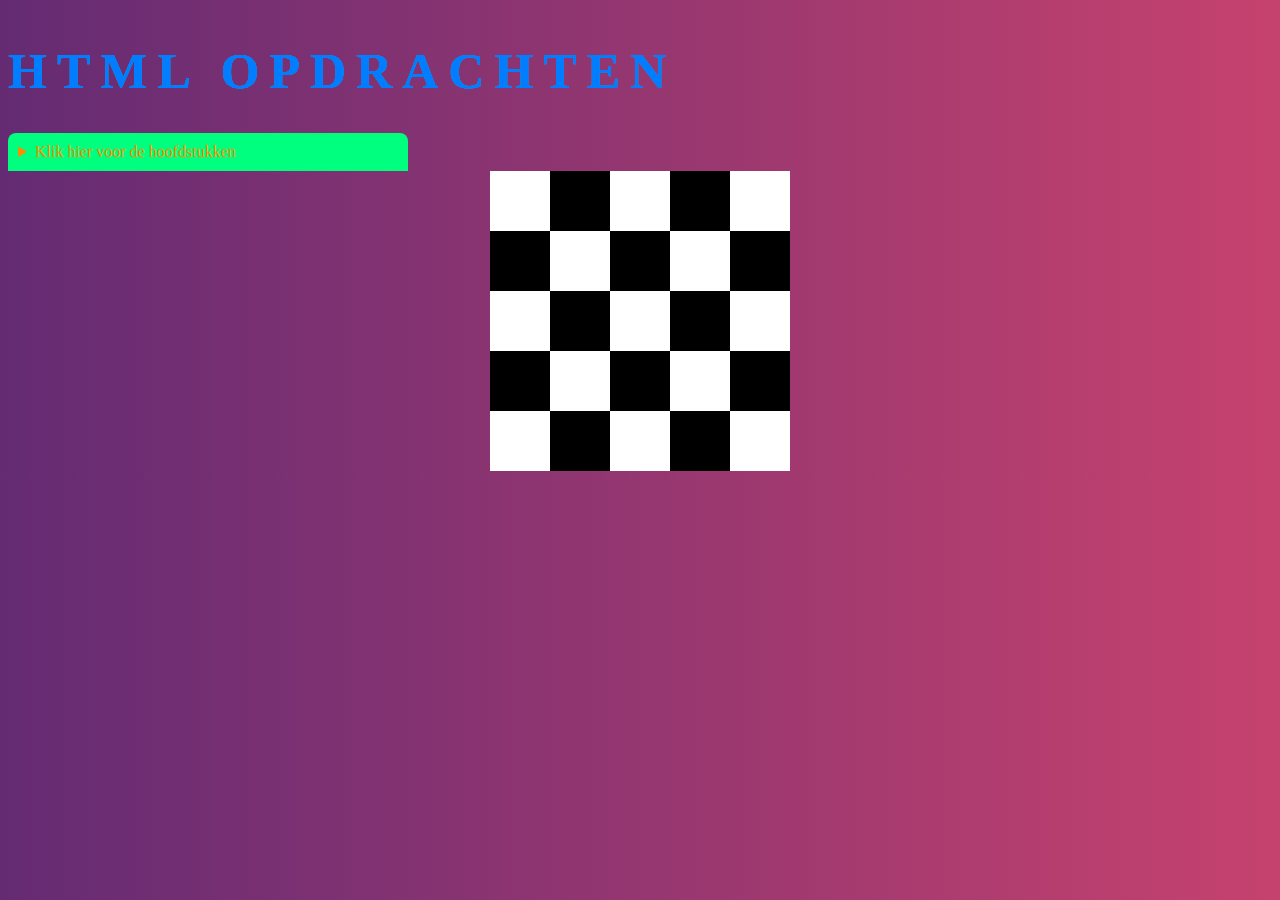
<file: index.html>
<!DOCTYPE html>
<html lang="en">
<head>
    <title>Opdrachten HTML </title>
    <link rel="stylesheet" type="text/css" href="CSS/OpmaakSite.css">

</head>
<body>


    <h1 class="glitch-effect" > HTML Opdrachten</h1>
    <details>
        <summary> Klik hier voor de hoofdstukken</summary>
        <p>
            <a href="H1/Hello.html">Hoofdstuk 1</a> <br>
            <a href="H2/BellenBlazen.html">Hoofdstuk 2</a> <br>
            <a href="H3/Tabellen.html">Hoofdstuk 3</a> <br>
            <a href="H4/Vanaf%20Schets.html">hoofdstuk 4</a> <br>
            <a href="H5/Burton.html">Hoofdstuk 5</a><br>
            <a href="H6/Formulier.html">Hoofdstuk 6</a><br>
            <a href="H7/True%20Music.html">Hoofdstuk 7</a>
        </p>
    </details>

    <div class="board">
        <div class="square"></div>
        <div class="square"></div>
        <div class="square"></div>
        <div class="square"></div>
        <div class="square"></div>
        <div class="square"></div>
        <div class="square"></div>
        <div class="square"></div>
        <div class="square"></div>
        <div class="square"></div>
        <div class="square"></div>
        <div class="square"></div>
        <div class="square"></div>
        <div class="square"></div>
        <div class="square"></div>
        <div class="square"></div>
        <div class="square"></div>
        <div class="square"></div>
        <div class="square"></div>
        <div class="square"></div>
        <div class="square"></div>
        <div class="square"></div>
        <div class="square"></div>
        <div class="square"></div>
        <div class="square"></div>
    </div>

</body>
</html>
</file>
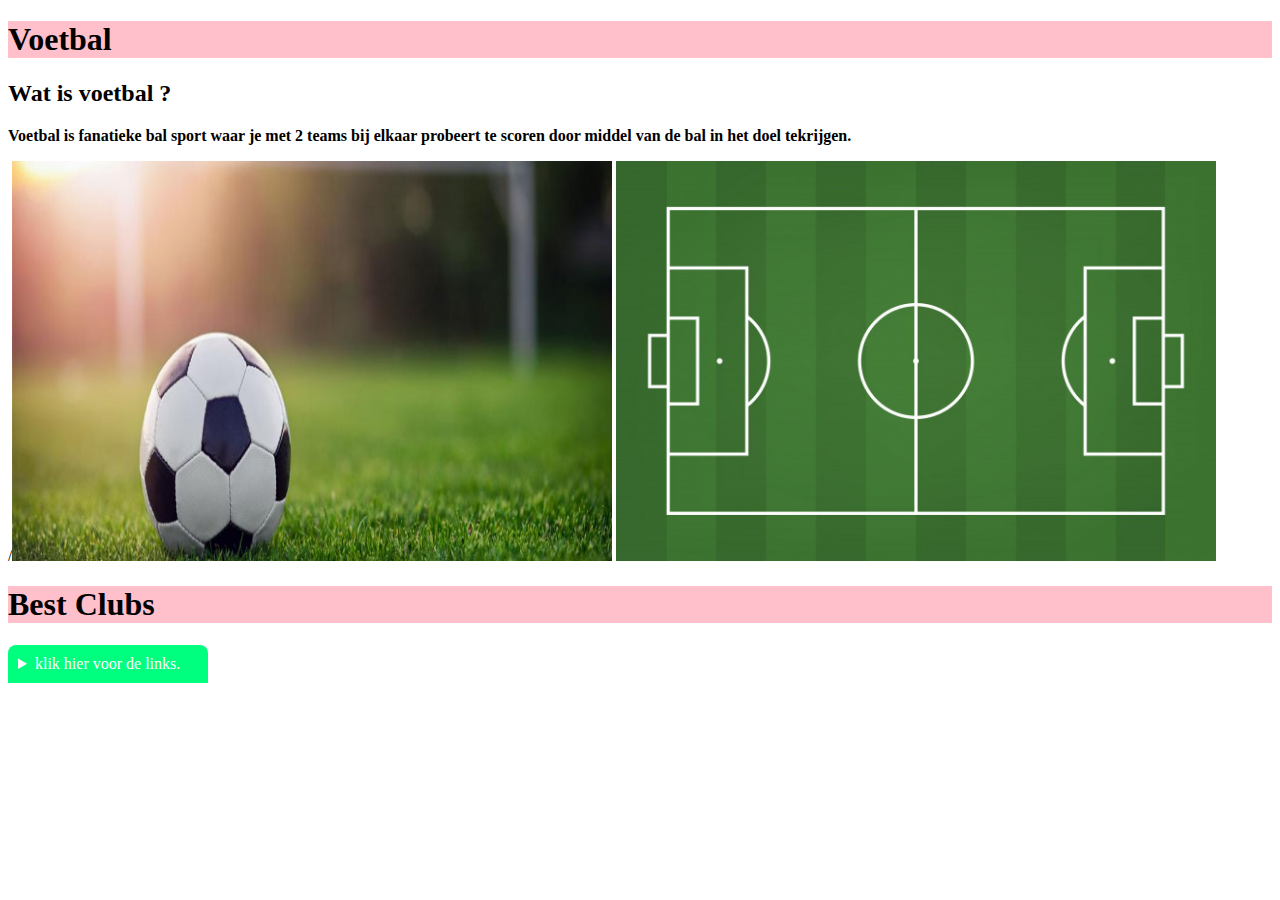
<file: H2/BellenBlazen.html>
<!DOCTYPE html>
<html lang="en">
<head>
    <meta charset="UTF-8">
    <title>Opdracht Ballie</title>
    <style>
        details {
            width: 200px;
            border-radius: 8px;
        }
        details p{
            padding: 10px 20px;
            front-slize: 14px;
            line-height: 24px;
            color: red;
        }
        details[open] { background: aqua
        }
        summary {
            padding: 10px;
            background-color: springgreen;
            color: #ffffff;
            border-top-left-radius: 8px;
            border-top-right-radius: 8px;
        }
    </style>
</head>
<body>

<h1 style="background-color:pink; ">Voetbal</h1>
<b><h2>Wat is voetbal ?</h2></b>
<b><p>Voetbal is fanatieke bal sport waar je met 2 teams bij elkaar probeert te scoren door middel van de bal in het doel tekrijgen.</p></b>


/<img src="img/Bal.jpg" height="400" width="600"/>  <img src="img/Voetbal_veld.jpg" height="400" width="600"/>
<h1 style="background: pink;">Best Clubs</h1>

<details>
    <summary> klik hier voor de links.</summary>
    <b><a href="Bellenblazen2.html"> Champions League</a> </b><br>
    <b><a href="BellenBlazen3.html"> Barca</a> </b>
</details>

</body>
</html>
</file>
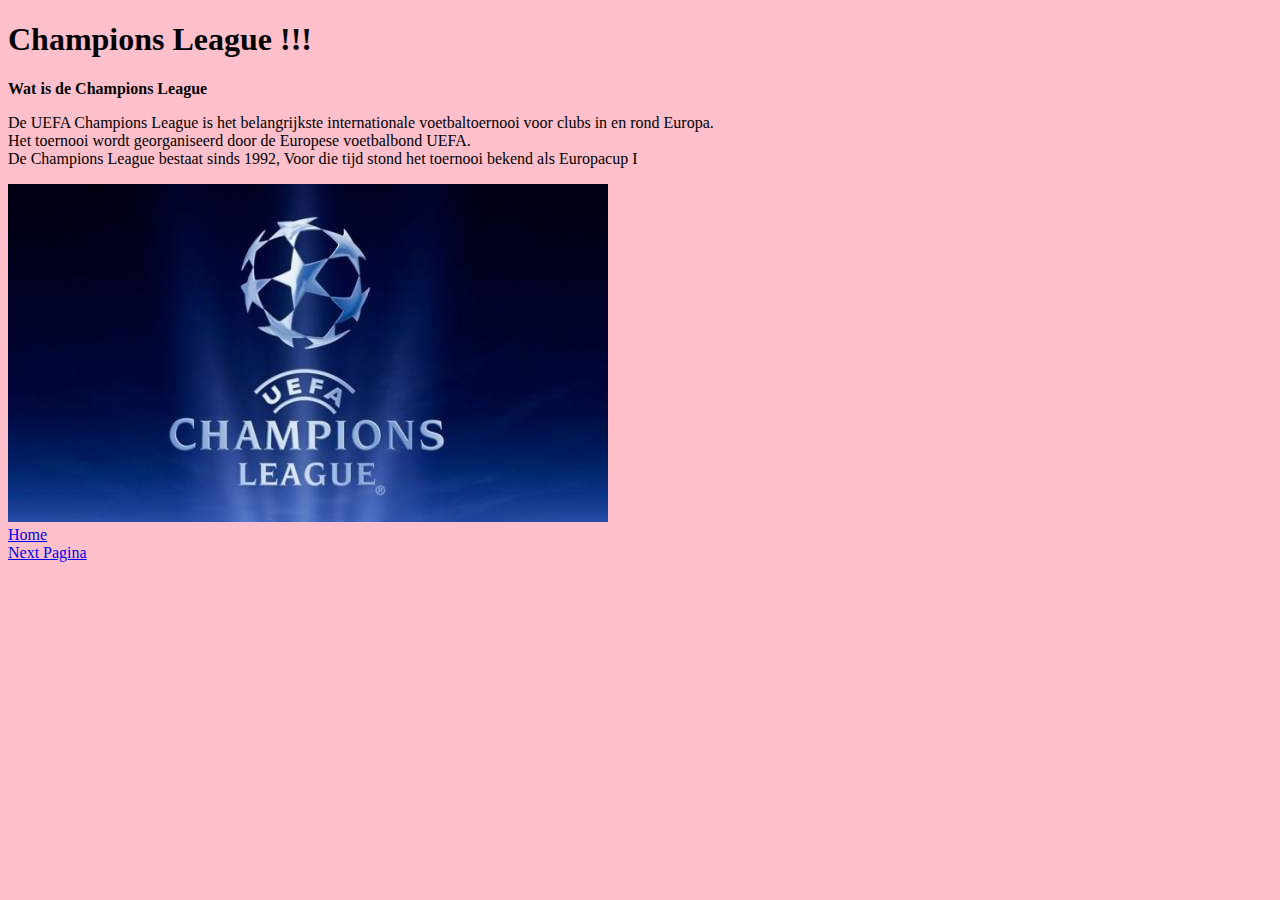
<file: H2/Bellenblazen2.html>
<!DOCTYPE html>
<html lang="en">
<head>
    <meta charset="UTF-8">
    <title>1e Link</title>
</head>
<body bgcolor="#ffc0cb">
<h1>Champions League !!! </h1>
<b><p>Wat is de Champions League</p></b>
<p>De UEFA Champions League is het belangrijkste internationale voetbaltoernooi voor clubs in en rond Europa.<br>
    Het toernooi wordt georganiseerd door de Europese voetbalbond UEFA. <br>
    De Champions League bestaat sinds 1992,
    Voor die tijd stond het toernooi bekend als Europacup I </p>


<img src="img/champions League.jpg" height="338" width="600"/> <br>


<a href="BellenBlazen.html"> Home </a> <br>
<a href="BellenBlazen3.html"> Next Pagina</a>

</body>
</html>
</file>
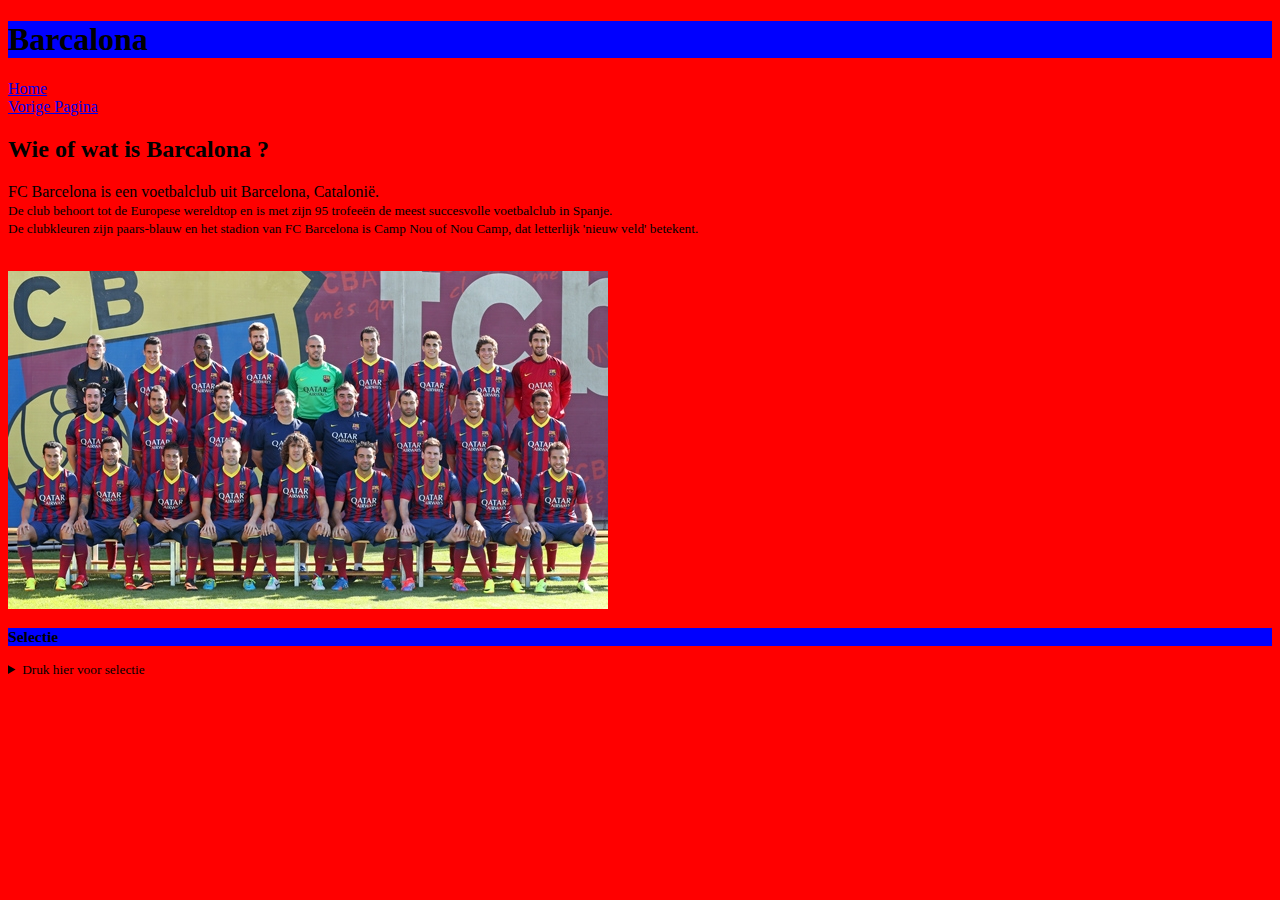
<file: H2/BellenBlazen3.html>
<!DOCTYPE html>
<html lang="en">
<head>
    <meta charset="UTF-8">
    <title>2e Link</title>
</head>
<body bgcolor="red">
<h1 style="background: blue" > Barcalona </h1>
<a href="BellenBlazen.html" > Home </a><br>
<a href="Bellenblazen2.html"> Vorige Pagina</a>

<h2>Wie of wat is Barcalona ? </h2>

<p>FC Barcelona is een voetbalclub uit Barcelona, Catalonië.<br>
    <small> De club behoort tot de Europese wereldtop en is met zijn 95 trofeeën de meest succesvolle voetbalclub in Spanje.<br>
    De clubkleuren zijn paars-blauw en het stadion van FC Barcelona is Camp Nou of Nou Camp, dat letterlijk 'nieuw veld' betekent.</p></b>

 <br>

<img src="img/barca eftal.jpg" height="338" width="600"/>

<h3 style="background: blue" > Selectie</h3>
<details>
    <summary> Druk hier voor selectie </summary>
    <P>
        <b>Keeper</b><br>
        13	Jasper Cillessen <br>
        30	Iñaki Peña	<br>
        31	Jokin Ezkieta<br>
        1	Marc-André ter Stegen <br>
        <b>Verdediging</b><br>
        36	Chumi	<br>
        38	Guillem Jaime <br>
        18	Jordi Alba	<br>
        33	Jorge Cuenca <br>
        27	Juan Miranda	<br>
        15	Clément Lenglet	<br>
        17	Jeison Murillo	<br>
        2	Nélson Semedo	<br>
        3	Piqué	<br>
        6	Jean-Clair Todibo <br>
        23	Samuel Umtiti	<br>
        24	Thomas Vermaelen	<br>
        40	Moussa Wagué	<br>
        <b>Middenveld</b> <br>
        34	Álex Collado <br>
        8	Arthur	<br>
        19	Kevin-Prince Boateng <br>
        5	Busquets	<br>
        21	Carles Aleñá	<br>
        7	Coutinho	<br>
        Denis Suárez	<br>
        35	Oriol Busquets	<br>
        12	Rafinha	Brazilië	<br>
        4	Ivan Rakitić	<br>
        28	Riqui Puig	<br>
        20	Sergi Roberto	<br>
        22	Arturo Vidal	<br>
        <b>Aanval</b> <br>
        29	Abel Ruiz
        43	Carles Pérez	<br>
        11	Ousmane Dembélé	<br>
        14	Malcom	Brazilië	<br>
        10	Lionel Messi	<br>
        9	Luis Suárez	<br>
        <b>Trainer !</b> <br>
        Valverde
    </P>
</details>


</body>
</html>
</file>
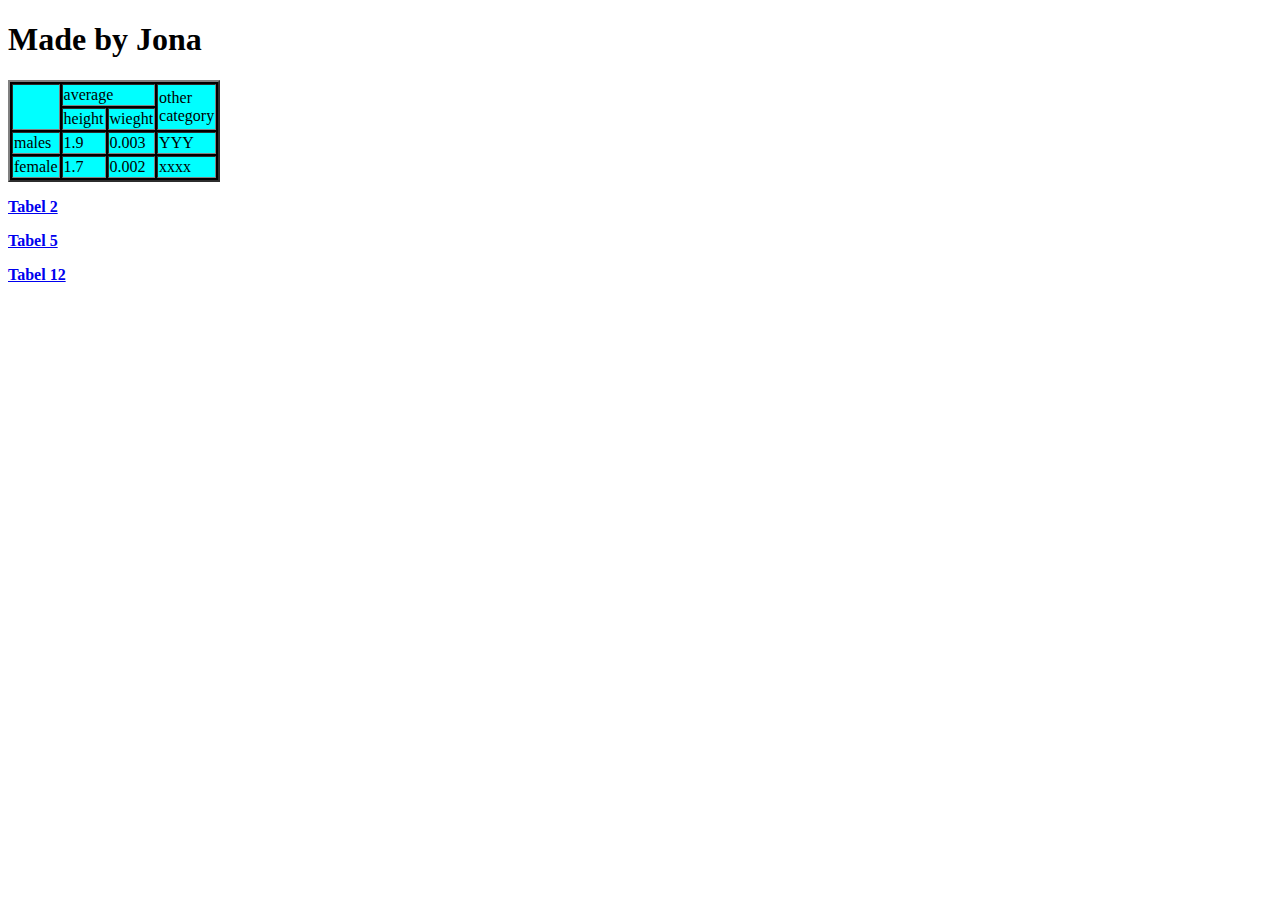
<file: H3/Tabellen.html>
<!DOCTYPE html>
<html>
<head>
    <title>Opdracht 1</title>
</head>
<body>
<h1>Made by Jona </h1>
<table border="2" bgcolor="black">
    <tr bgcolor="#00ffff">
        <td rowspan="2"></td>
        <td colspan="2">average</td>
        <td rowspan="2">other<br>category</td>
    </tr>
    <tr bgcolor="#00ffff">
        <td>height</td>
        <td>wieght</td>
    </tr>
    <tr bgcolor="#00ffff">
        <td> males</td>
        <td>1.9</td>
        <td>0.003</td>
        <td>YYY</td>
    </tr>
    <tr bgcolor="#00ffff">
        <td>female</td>
        <td>1.7</td>
        <td>0.002</td>
        <td>xxxx</td>
    </tr>
</table>
<p><b><a href="Tabellen2.html" target="_blank">Tabel 2</a></b></p>
<p><b><a href="Tabellen5.html" target="_blank">Tabel 5</a> </b></p>
<p><b><a href="Tabellen12.html" target="_blank">Tabel 12</a> </b></p>

</body>
</html>
</file>
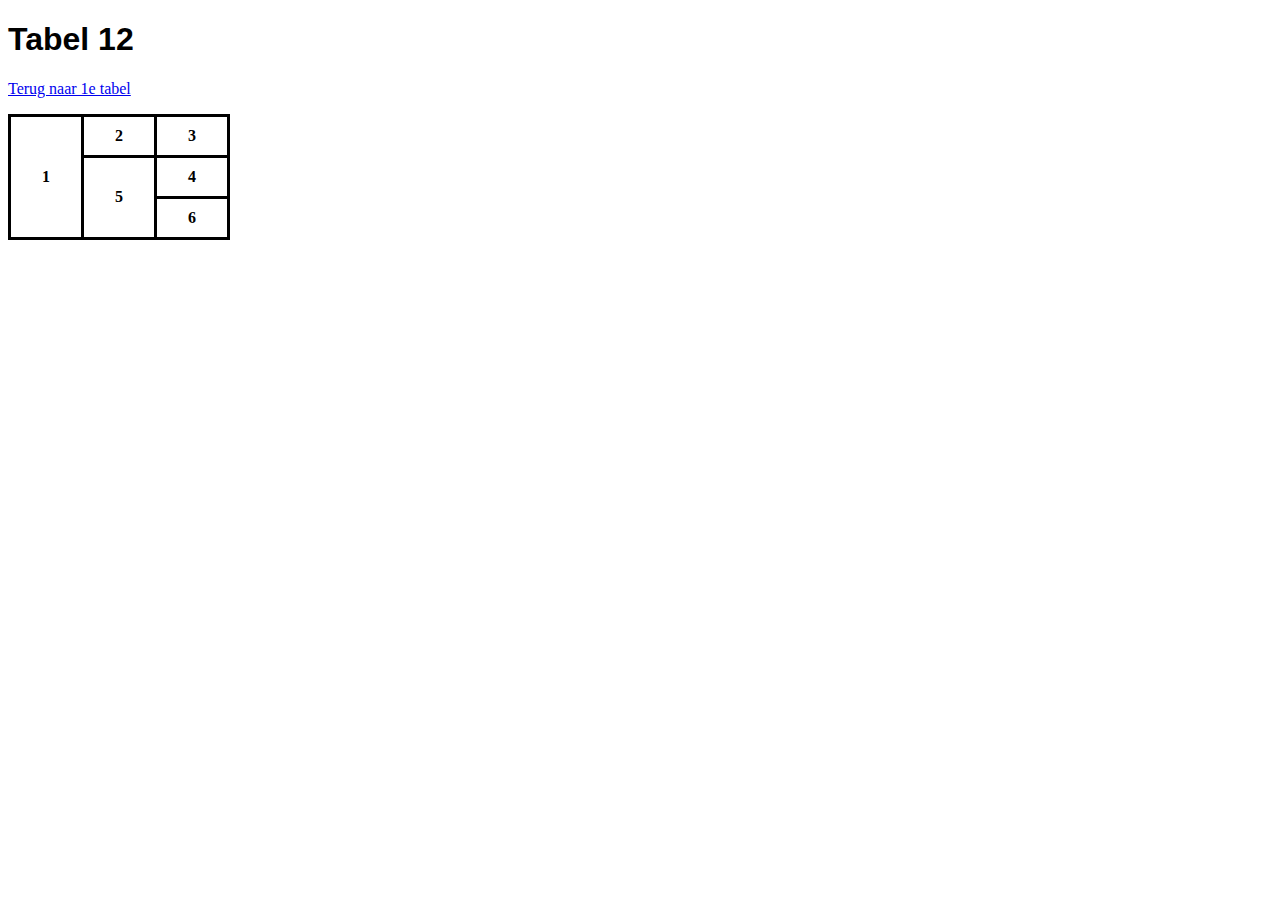
<file: H3/Tabellen12.html>
<!DOCTYPE html>
<html lang="en">
<head>
    <title>Tabel 3</title>
    <style>
        table, th, td {
            border: 3px solid black;
            border-collapse: collapse;
             padding: 10px;
            text-align: center;
            column-width: 50px;
        }
    </style>
</head>
<body>
<h1 style=" font-family: Arial">Tabel 12</h1>
<table border="2">
    <tr>
        <th class="centered" rowspan="4">1</th>
        <th class="centered" rowspan="2">2</th>
        <th>3</th>
    </tr>
    <tr>
        <th class="centered"  rowspan="2">4</th>
    </tr>

    </tr>
    <tr>
        <th class="centered" rowspan="2" >5</th>
    </tr>
    <tr>
        <th>6</th>
    </tr>
    <p><a href="Tabellen.html" target="_blank">Terug naar 1e tabel</a> </p>

</table>
</body>
</html>
</file>
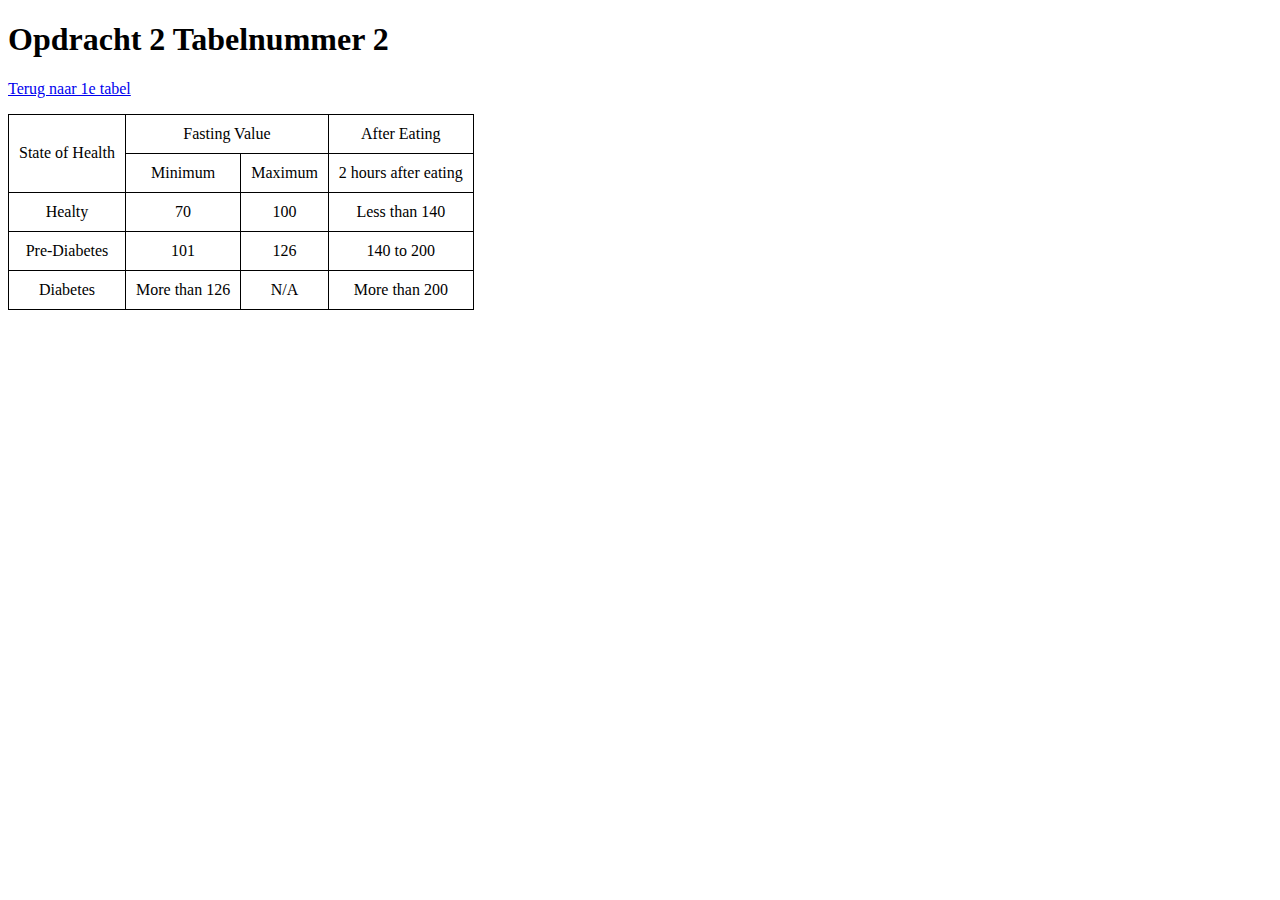
<file: H3/Tabellen2.html>
<!DOCTYPE html>
<html>
<head>
    <title>Tabel 1</title>
    <style>
        table, td {
        border: 1px solid black;
        border-collapse: collapse;
    }
        th, td { padding: 10px;
        }
        td.centered {
            text-align: center;
        }
    </style>



</head>

<body>
<h1> Opdracht 2 Tabelnummer 2</h1>
<table>
    <tr>
        <td rowspan="2" class="centered">State of Health</td>
        <td colspan="2" class="centered">Fasting Value</td>
        <td colspan="1" class="centered">After Eating</td>
    </tr>
    <tr>
        <td class="centered">Minimum</td>
        <td class="centered">Maximum</td>
        <td class="centered"> 2 hours after eating</td>
    </tr>
    <tr>
        <td class="centered">Healty</td>
        <td class="centered">70</td>
        <td class="centered">100</td>
        <td class="centered">Less than 140</td>
    </tr>
    <tr>
        <td class="centered">Pre-Diabetes</td>
        <td class="centered">101</td>
        <td class="centered">126</td>
        <td class="centered">140 to 200</td>
    </tr>
    <tr>
        <td class="centered">Diabetes</td>
        <td class="centered">More than 126</td>
        <td class="centered">N/A</td>
        <td class="centered">More than 200</td>
    </tr>
<p><a href="Tabellen.html" target="_blank">Terug naar 1e tabel</a> </p>
</table>

</body>
</html>
</file>
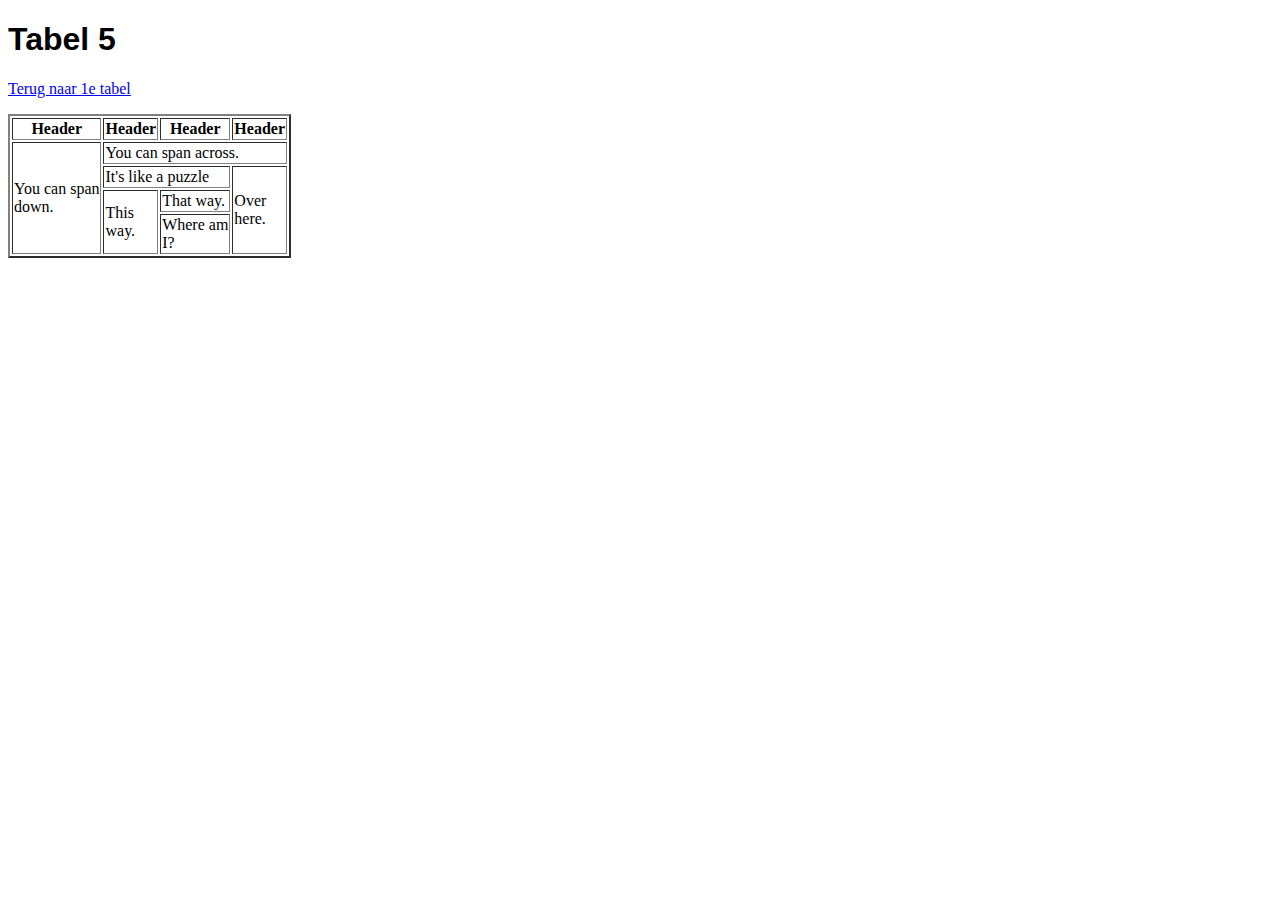
<file: H3/Tabellen5.html>
<!DOCTYPE html>
<html>
<head>
    <title>Tabel 2</title>

</head>
<body>
<h1 style="font-family: Arial">Tabel 5</h1>
<table border="2">
    <tr>
        <th><b>Header</b></th>
        <th><b>Header</b></th>
        <th><b>Header</b></th>
        <th><b>Header</b></th>
    </tr>
    <tr>
        <td rowspan="5">You can span <br> down.</td>
        <td colspan="3">You can span across.</td>
    </tr>
    <tr>
        <td colspan="2">It's like a puzzle</td>
        <td rowspan="4">Over <br> here.</td>
    </tr>
    <tr>
        <td rowspan="3">This <br> way. </td>
        <td> That way.</td>
    </tr>
    <tr>
        <td rowspan="2">Where am <br> I?</td>
    </tr>
    <p><a href="Tabellen.html" target="_blank">Terug naar 1e tabel</a> </p>

</table>
</body>
</html>
</file>
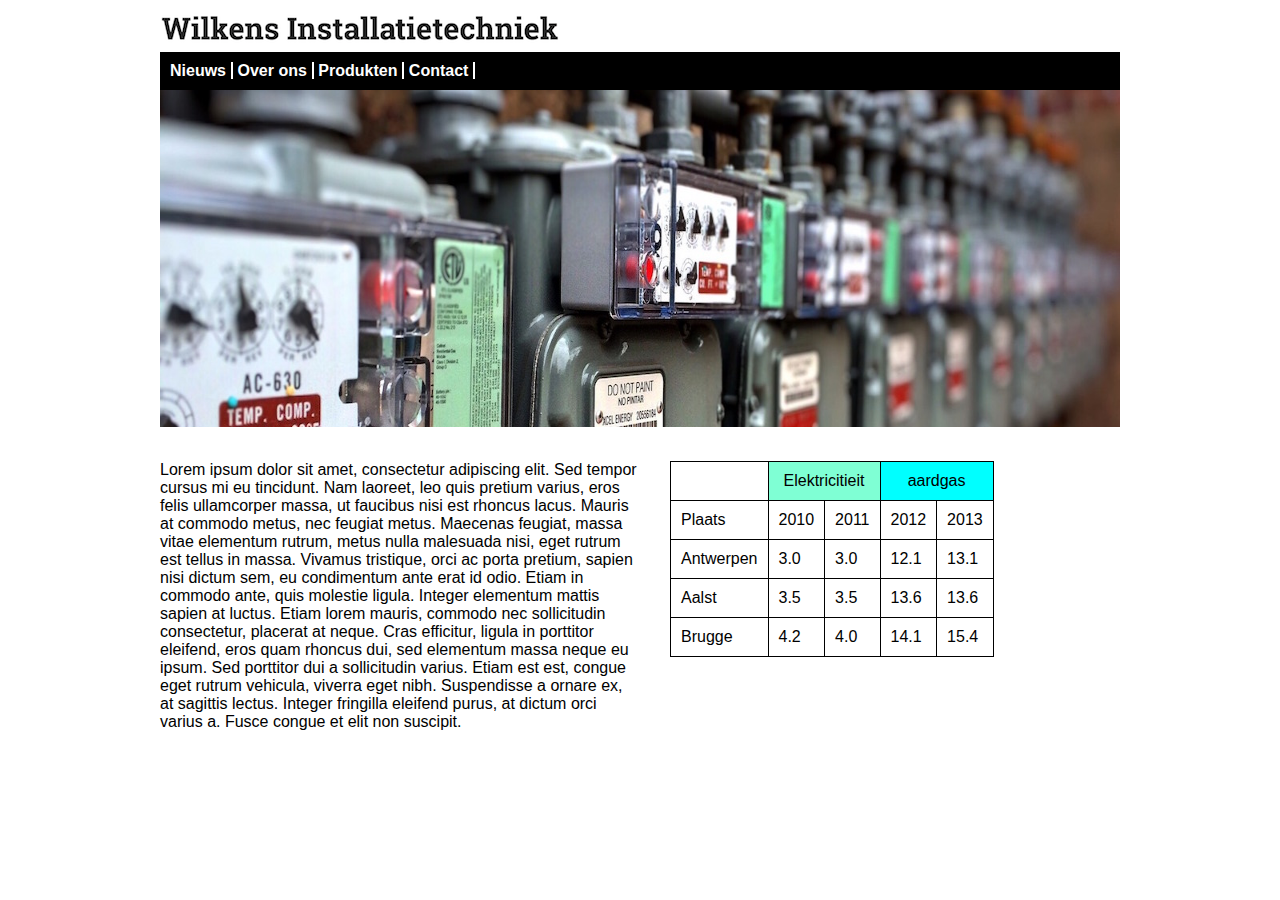
<file: H4/Vanaf Schets.html>
<!DOCTYPE html>
<html>
<head>
    <link rel="stylesheet"  type="text/css" href="../CSS/Wilkens_CSS.css">
    <title>Wilkens Installaties</title>
</head>
<body>
<div class="wrapper">
<header>
    <img src="IMG/wilkens_logo.png">
    <nav>
        <b><a href="">Nieuws</a></b>
        <a href="">Over ons</a>
        <a href="">Produkten</a>
        <a href="">Contact</a>
    </nav>
</header>
<main>
    <img src="IMG/elektriciteit.jpg" height="337" width="960">
    <article>
        Lorem ipsum dolor sit amet, consectetur adipiscing elit. Sed tempor cursus mi eu tincidunt. Nam laoreet, leo quis pretium varius, eros felis ullamcorper massa, ut faucibus nisi est rhoncus lacus. Mauris at commodo metus, nec feugiat metus. Maecenas feugiat, massa vitae elementum rutrum, metus nulla malesuada nisi, eget rutrum est tellus in massa. Vivamus tristique, orci ac porta pretium, sapien nisi dictum sem, eu condimentum ante erat id odio. Etiam in commodo ante, quis molestie ligula. Integer elementum mattis sapien at luctus. Etiam lorem mauris, commodo nec sollicitudin consectetur, placerat at neque. Cras efficitur, ligula in porttitor eleifend, eros quam rhoncus dui, sed elementum massa neque eu ipsum. Sed porttitor dui a sollicitudin varius. Etiam est est, congue eget rutrum vehicula, viverra eget nibh. Suspendisse a ornare ex, at sagittis lectus. Integer fringilla eleifend purus, at dictum orci varius a. Fusce congue et elit non suscipit.
    </article>
        <table border="">
            <tr>
                <td colspan="1"></td>
                <td class="centered" title="2" colspan="2" bgcolor="#7fffd4">Elektricitieit</td>
                <td class="centered" title="2" colspan="2" bgcolor="aqua">aardgas</td>
            </tr>
            <tr>
                <td>Plaats</td>
                <td>2010</td>
                <td>2011</td>
                <td>2012</td>
                <td>2013</td>
            </tr>
            <tr>
                <td>Antwerpen</td>
                <td>3.0</td>
                <td>3.0</td>
                <td>12.1</td>
                <td>13.1</td>
            </tr>
            <tr>
                <td>Aalst</td>
                <td>3.5</td>
                <td>3.5</td>
                <td>13.6</td>
                <td>13.6</td>
            </tr>
            <tr>
                <td>Brugge</td>
                <td>4.2</td>
                <td>4.0</td>
                <td>14.1</td>
                <td>15.4</td>
            </tr>
        </table>
    </main>
    </div>
</body>
</html>
</file>
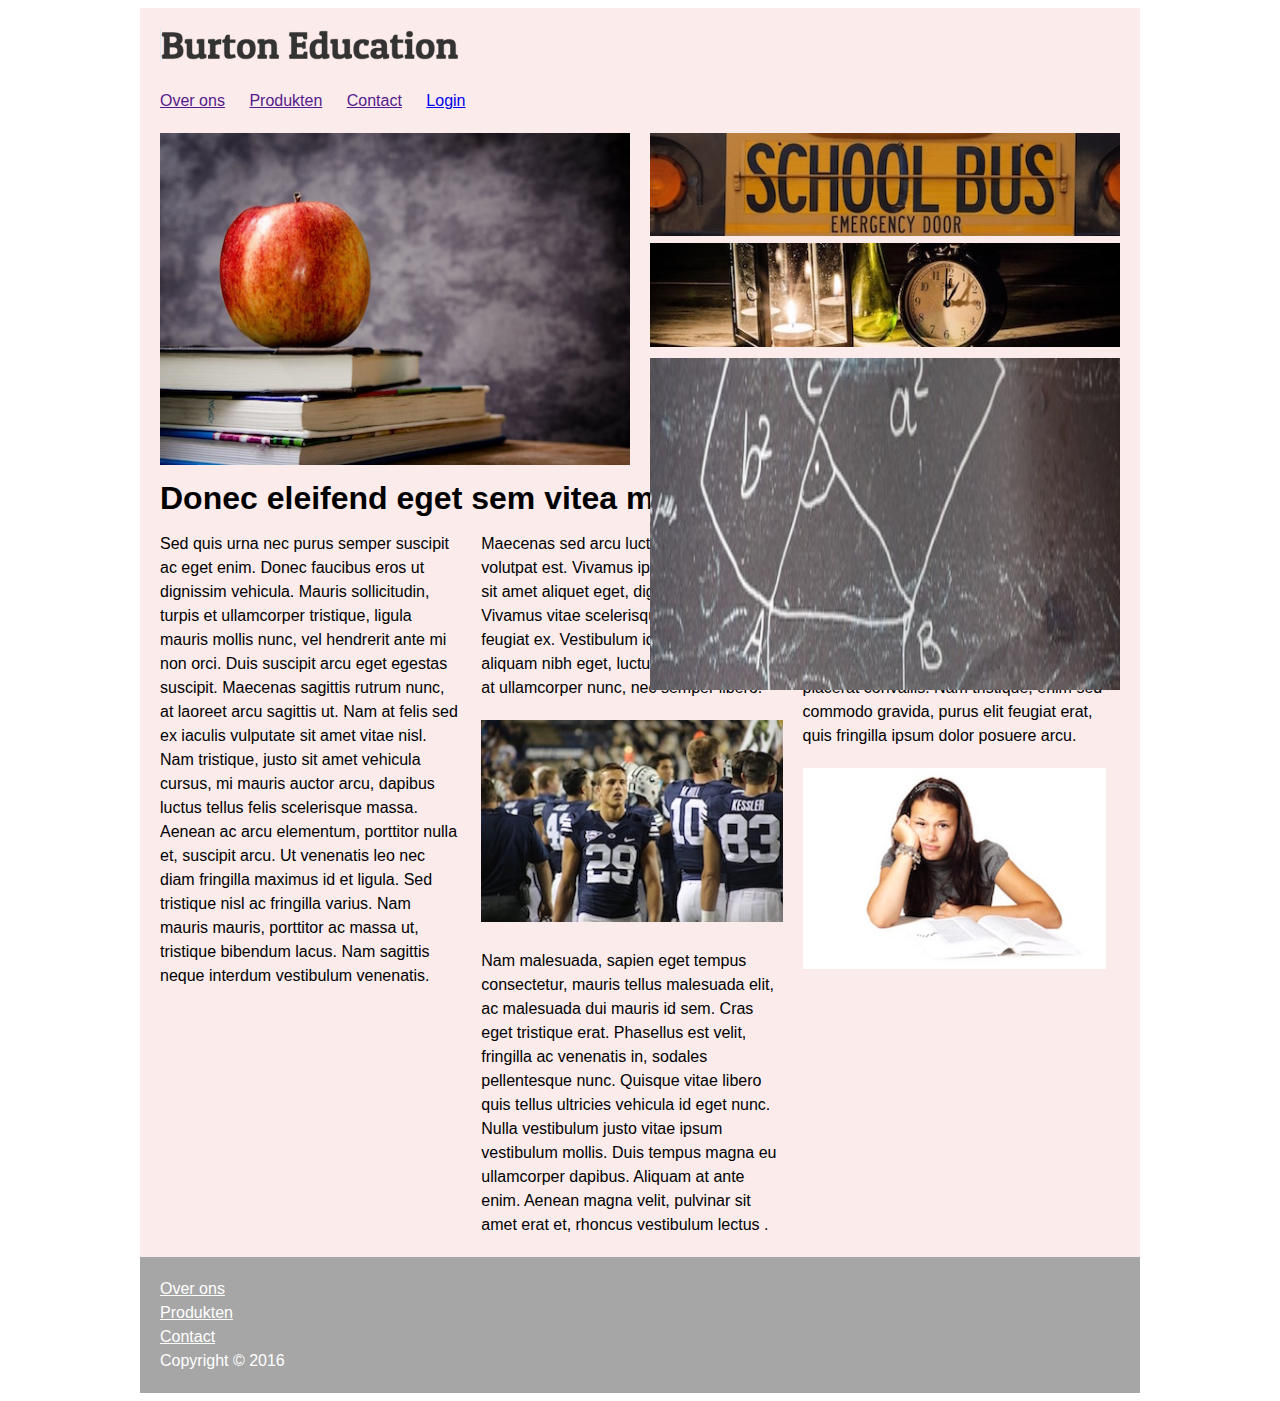
<file: H5/Burton.html>
<!DOCTYPE html>
<html lang="en">
<head>
    <title>Burton Education</title>
    <link rel="stylesheet" href="../CSS/Burton_CSS.css">
</head>

<body>

<div id="wrapper">
    <header>
        <img src="img/burton_logo%202.0.png" alt="logo van burton">
    </header>
    <nav>
        <a href="">Over ons</a>
        <a href="">Produkten</a>
        <a href="">Contact</a>
        <a href="Login.html">Login</a>
    </nav>
    <div id="pictures">
        <section class="appel">
            <img class="fill" src="img/appel.jpg" alt="visual appel">
        </section>
        <section class="visuals">
            <img src="img/bus.jpg" alt="schoolbus">
            <img src="img/desk.jpg" alt="Klok">
            <img id="movedown" class="fill" src="img/pythagoras.jpg" alt="schoolbord">
        </section>
    </div>
    <section class="artikelen">
        <h1>Donec eleifend eget sem vitea matis</h1>
        <article>
            Sed quis urna nec purus semper suscipit ac eget enim. Donec faucibus eros ut dignissim vehicula.
            Mauris sollicitudin, turpis et ullamcorper tristique, ligula mauris mollis nunc, vel hendrerit ante mi non
            orci.
            Duis suscipit arcu eget egestas suscipit. Maecenas sagittis rutrum nunc, at laoreet arcu sagittis ut.
            Nam at felis sed ex iaculis vulputate sit amet vitae nisl. Nam tristique, justo sit amet vehicula cursus, mi
            mauris auctor arcu,
            dapibus luctus tellus felis scelerisque massa.
            Aenean ac arcu elementum, porttitor nulla et, suscipit arcu. Ut venenatis leo nec diam fringilla maximus id
            et ligula.
            Sed tristique nisl ac fringilla varius. Nam mauris mauris, porttitor ac massa ut, tristique bibendum lacus.
            Nam sagittis neque interdum vestibulum venenatis.
        </article>
        <article>
            Maecenas sed arcu luctus, auctor dui id, volutpat est. Vivamus ipsum lectus, auctor sit amet aliquet eget,
            dignissim nec urna. Vivamus vitae scelerisque ante,
            nec feugiat ex.
            Vestibulum id erat elementum, aliquam nibh eget, luctus enim. Phasellus at ullamcorper nunc, nec semper
            libero. <img class="article" src="img/football.jpg" alt="Speler">
            Nam malesuada, sapien eget tempus consectetur, mauris tellus malesuada elit, ac malesuada dui mauris id sem.
            Cras eget tristique erat. Phasellus est velit, fringilla ac venenatis in, sodales pellentesque nunc. Quisque
            vitae libero quis tellus ultricies vehicula id eget nunc.
            Nulla vestibulum justo vitae ipsum vestibulum mollis.
            Duis tempus magna eu ullamcorper dapibus. Aliquam at ante enim. Aenean magna velit, pulvinar sit amet erat
            et, rhoncus vestibulum lectus .
        </article>
        <article>
            Integer sed orci lobortis velit pharetra accumsan. Proin congue metus turpis, nec sodales neque vehicula ac.
            Phasellus bibendum sem a dui elementum elementum. Praesent nec lectus quam. Morbi eget placerat nunc. Mauris
            congue quam at sem placerat convallis.
            Nam tristique, enim sed commodo gravida, purus elit feugiat erat, quis fringilla ipsum dolor posuere arcu.
            <img class="article" src="img/book.jpg" alt="Meisje">
        </article>
    </section>
</div>
<footer>
    <a href="">Over ons</a> <br>
    <a href="">Produkten</a> <br>
    <a href="">Contact</a> <br>
    Copyright &copy; 2016
</footer>
</body>
</html>
</file>
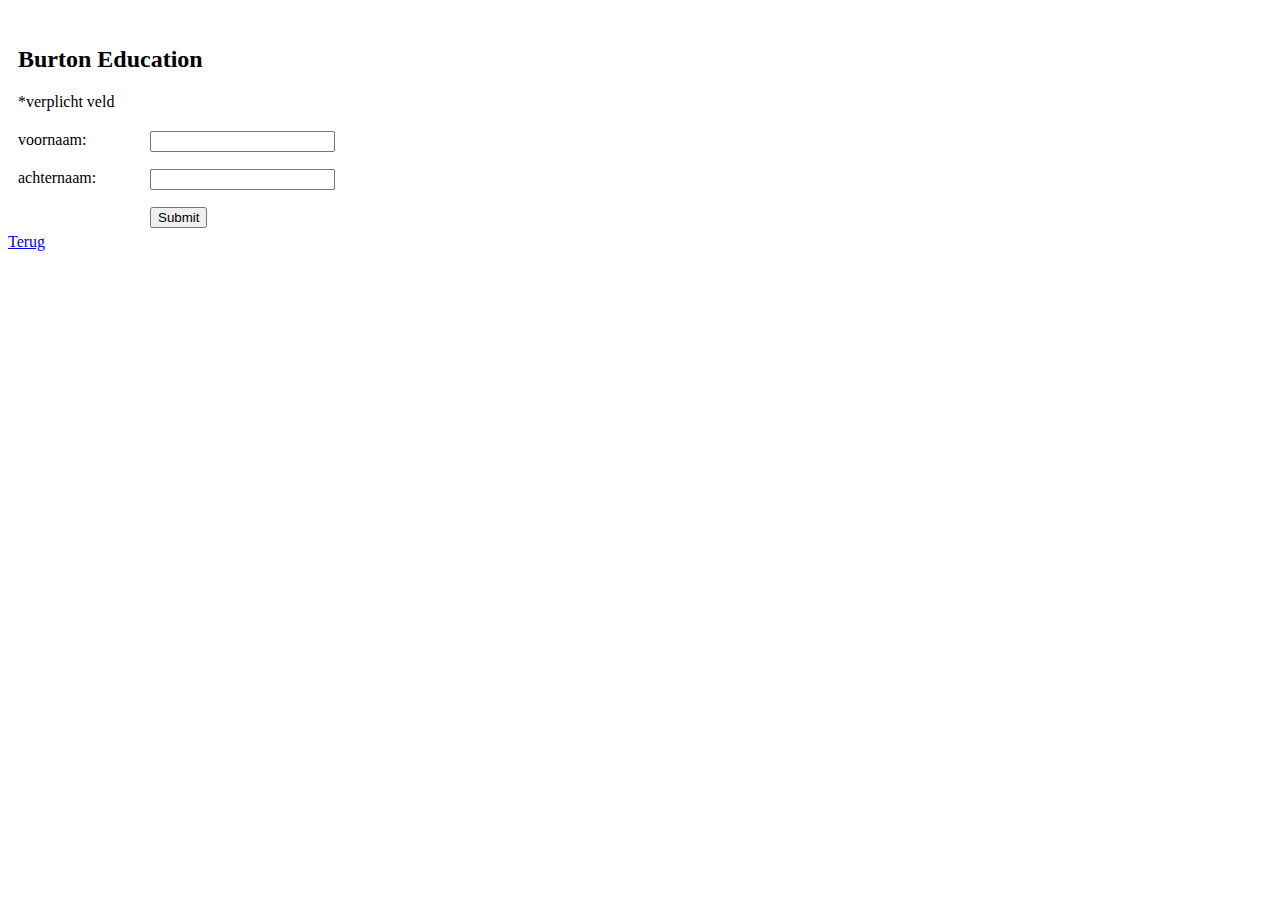
<file: H5/Login.html>
<!DOCTYPE html>
<html lang="en">
<head>
    <meta charset="UTF-8">
    <title>Login</title>
    <link rel="stylesheet" type="text/css" href="../CSS/LoginCss.css">
</head>
<body>
<form action="http://www.savatarian.com/html5/form.php" method="post">
    <ul>
        <li>
            <h2>Burton Education</h2>
            <span class="Verlpicht">*verplicht veld</span>
        </li>
        <li>
            <label for="Voornaam">voornaam:</label>
            <input type="text" name="voornaam" id="Voornaam">
        </li>
        <li>
            <label for="achternaam">achternaam:</label>
            <input type="text" name="achternaam" id="achternaam">
        </li>
        <li>
            <input type="submit" name="knop">
        </li>
    </ul>
</form>
<a href="Burton.html">Terug</a>
</body>
</html>
</file>
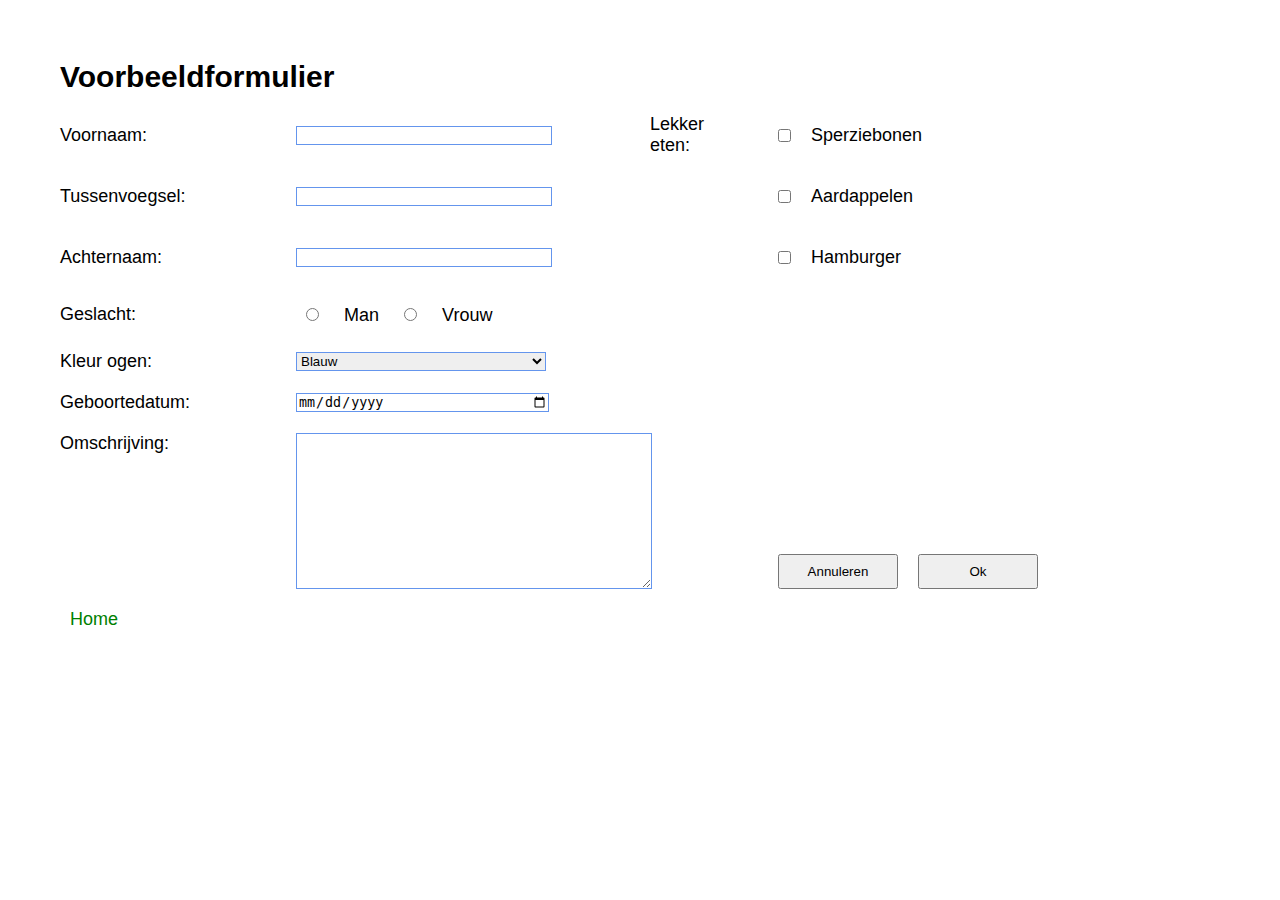
<file: H6/Formulier.html>
<!doctype html>
<html lang="en">
<head>
    <meta charset="UTF-8">
    <meta name="viewport"
          content="width=device-width, user-scalable=no, initial-scale=1.0, maximum-scale=1.0, minimum-scale=1.0">
    <meta http-equiv="X-UA-Compatible" content="ie=edge">
    <title>Formulier</title>
    <link rel="stylesheet" href="../CSS/Formulier.css">

</head>
<body>
<form action="formtest.php" method="post">
    <h1>Voorbeeldformulier</h1>

    <label >Voornaam:</label>
    <input class="textinputs" type="text" name="voornaam" id="voornaam">

    <label>Lekker eten:</label>
    <div class="eten">
        <input type="checkbox">
        <label>Sperziebonen</label>
    </div>

    <label >Tussenvoegsel:</label>
    <input class="textinputs" type="text"  name="tussenvoegsel" id="tussenvoegsel">

    <div class="eten">
        <input type="checkbox">
        <label>Aardappelen</label>
    </div>

    <label>Achternaam:</label>
    <input class="textinputs" type="text"  name="achternaam" id="achternaam">

    <div class="eten">
        <input type="checkbox">
        <label>Hamburger</label>
    </div>

    <label >Geslacht:</label>
    <div id="geslacht">
        <input type="radio" name="geslacht" value="man">
        <label>Man</label>
        <input type="radio" name="geslacht" value="vrouw">
        <label>Vrouw</label>
    </div>

    <label id="kleurogen">Kleur ogen:</label>
    <select class="textinputs" name="kleur-ogen">
        <option>Blauw</option>
        <option>Bruin</option>
        <option>Groen</option>
    </select>

    <label id="datum" >Geboortedatum:</label>
    <input class="textinputs" type="date" name="geboortedatum">

    <label id="textarea">Omschrijving:</label>
    <textarea name="omschrijving"></textarea>
    <br>
    <div id="buttons">
        <input id="knop" type="button" value="Annuleren">
        <input id="submitknop" type="submit" value="Ok">
    </div>

    <footer>
        <a href="https://mystogan-index.netlify.com/">Home</a>
    </footer>
</form>
</body>
</html>
</file>
<file: CSS/OpmaakSite.css>
details {
    width: 400px;
    border-radius: 8px;
}
details p{
    padding: 10px 20px;
    front-size: 14px;
    line-height: 24px;
    color: red;
}
details[open] { background: cyan;
}
summary {
    padding: 10px;
    background-color: springgreen;
    color: darkorange;
    border-top-left-radius: 8px;
    border-top-right-radius: 8px;
}

.glitch-effect{
    position: relative;
    text-transform: uppercase;
    color: #007EFF;
    font-size: 50px;
    letter-spacing: 10px;
}
.glitch-effect::before, .glitch-effect::after{
    content: 'HTML Opdrachten';
    width: 100%;
    height: 100%;
    position: absolute;
    top: 0;
    left: 0;
    text-transform: uppercase;
    opacity: .8;
}
.glitch-effect::before{
    color: #14e2e2;
    z-index: -1;
    animation: effect .3s ease reverse infinite;
}
@keyframes effect  {
    0% { transform: translate(0)}
    20% { transform: translate(-3px, 3px)}
    40% { transform: translate(-3px, 3px)}
    60% { transform: translate(3px, 3px)}
    80% { transform: translate( 3px, -3px)}
    100%{ transform: translate(0)}

}

----------------------------------------------------------------------------------------------------------------



* {
    box-sizing: border-box;
    margin: 0;
    padding: 0;
}
body {
    height: 100vh;
    display: grid;
    background: #000;
}
.board {
    margin: auto;
    height: 300px;
    width: 300px;
    display: grid;
    grid-template-columns: 1fr 1fr 1fr 1fr 1fr;
    grid-template-rows: 1fr 1fr 1fr 1fr 1fr;
}
.square {
    color: red;
    /*   box-shadow: 0 1px, 0 2px, 0 3px, 0 4px, 0 5px, 0 -1px green, 0 -2px green,
      0 -3px green, 0 -4px green, 0 -5px green, 1px 0 blue, 2px 0 blue, 3px 0 blue, 4px 0 blue, 5px 0 blue, -1px 0 yellow, -2px 0 yellow, -3px 0 yellow, -4px 0 yellow, -5px 0 yellow; */
}
.square:nth-child(even) {
    background: black;
    animation-delay: 1s;
}
.square:nth-child(odd) {
    background: white;
    z-index: 1;
    position: relative;
}

.square:nth-child(5n + 1) {
    animation: rotate linear 5s infinite;
}
.square:nth-child(5n + 2) {
    animation: rotate linear 5s infinite;
    animation-delay: 0.25s;
}
.square:nth-child(5n + 3) {
    animation: rotate linear 5s infinite;
    animation-delay: 0.5s;
}
.square:nth-child(5n + 4) {
    animation: rotate linear 5s infinite;
    animation-delay: 0.75s;
}
.square:nth-child(5n + 5) {
    animation: rotate linear 5s infinite;
    animation-delay: 1s;
}

@keyframes rotate {
    10% {
        transform: rotate(45deg);
    }
    50% {
        transform: rotate(45deg);
    }
    75% {
        transform: rotate(0);
    }
}

------------------------------------------------------------------------

html{
    height: 100%;
}
body {
    height: 100%;
    background: #642B73;  /* fallback for old browsers */
    background: -webkit-linear-gradient(to left, #C6426E, #642B73);  /* Chrome 10-25, Safari 5.1-6 */
    background: linear-gradient(to left, #C6426E, #642B73); /* W3C, IE 10+/ Edge, Firefox 16+, Chrome 26+, Opera 12+, Safari 7+ */


}

.wrapper {
    overflow: hidden;
    position: absolute;
    top: 0;
    left: 0;
    width: 100%;
    height: 100%;
}

.triangle-canvas {
    position: absolute;
    left: 50%;
    top: 50%;
    width: 100%;
    height: 100%;
    transform: translate(-50%, -50%);
}

.triangle {
    fill: none;
    stroke: #fff;
    stroke-width: 15;
    transform-origin: center center;
    animation: triangle-animation 10s linear infinite;
}
.triangle-1 {
    animation-delay: 0s;
}
.triangle-2 {
    animation-delay: -0.5s;
}
.triangle-3 {
    animation-delay: -1s;
}
.triangle-4 {
    animation-delay: -1.5s;
}
.triangle-5 {
    animation-delay: -2s;
}
.triangle-6 {
    animation-delay: -2.5s;
}
.triangle-7 {
    animation-delay: -3s;
}
.triangle-8 {
    animation-delay: -3.5s;
}
.triangle-9 {
    animation-delay: -4s;
}
.triangle-10 {
    animation-delay: -4.5s;
}
.triangle-11 {
    animation-delay: -5s;
}
.triangle-12 {
    animation-delay: -5.5s;
}
.triangle-13 {
    animation-delay: -6s;
}
.triangle-14 {
    animation-delay: -6.5s;
}
.triangle-15 {
    animation-delay: -7s;
}
.triangle-16 {
    animation-delay: -7.5s;
}
.triangle-17 {
    animation-delay: -8s;
}
.triangle-18 {
    animation-delay: -8.5s;
}
.triangle-19 {
    animation-delay: -9s;
}
.triangle-20 {
    animation-delay: -9.5s;
}

@keyframes triangle-animation{
    0%{
        transform: scale(0) rotate(0deg);
        opacity: 1;
    }

    100%{
        transform: scale(3) rotate(45deg);
        opacity: 0;
    }
}
</file>
<file: CSS/Wilkens_CSS.css>
Body {
    font-family: "Arial", "sans-serif";
}
nav {
    background-color: black;
    padding: 10px;
}

nav a {
    color: white;
    Font-weight: bold;
    text-decoration: none;
    padding-right: 5px;
    border-right: 2px solid white;
}
div.wrapper {
    width: 960px;
    margin: auto;
}
article {
    Float: left;
    width: 50%;
    margin-right: 30px;
    margin-top: 30px;
}
table, td {
    margin-top: 30px;
    border: 1px solid black;
    border-collapse: collapse;
}

th, td {
    padding: 10px;
}

td.centered {
    text-align: center;
}
</file>
<file: CSS/Burton_CSS.css>
* {
    box-sizing: border-box;
}
div#wrapper, footer {
    margin: auto;
    width: 1000px;
    background-color: rgb(251, 235, 235);
    padding: 20px;
}
body {
    font-family:"Arial", "sans-serif";
    line-height: 24px;
}
nav {
    margin-top: 20px;
    margin-bottom: 20px;
}
nav a {
    margin-right: 20px;
}

div#pictures {
    max-width: 100%;
    display: grid;
    grid-template-columns: 49% auto;
    grid-gap: 20px;
}

img {
    max-width: 100%;
}

img.fill {
    min-height: 100%;
}

img#movedown {
    transform: translateY(4px);
}
img.article{
    margin-top: 20px;
    margin-bottom: 20px;
    width: 303px;
}

article {
    display: inline-block;
    width: 33%;
    padding-right: 15px;
    vertical-align: top;
}
article:last-child {
    padding-right: 0px;
}

footer {
    background-color: rgb(166, 166, 166);
    color: white;
}
footer a {
    color: white;
}
</file>
<file: CSS/LoginCss.css>
form ul {
    list-style-type: none;
    padding: 0;
}
form ul li {
    padding: 10px;
}
form ul li input {
    position: absolute;
    left: 150px;
}
</file>
<file: CSS/Formulier.css>
* {
    /*border: dotted 1px grey;*/
    margin: 10px;
    align-self: center;
}

body {
    margin: auto;
    padding: 30px;
    font-family: sans-serif;
    font-size: 18px;
}

form {
    display: grid;
    grid-template-columns: 20% 30% 10% 40%;
}

h1{
    grid-column: 1/5;
    font-size: 30px;
}

select {
    width: 303px;
    border: solid 1px cornflowerblue;
}

.eten {
    display: flex;
    grid-column: 4/5;
}

.textinputs {
    width: 250px;
    border: solid 1px cornflowerblue;
}

#geslacht {
    width: 300px;
}

#kleurogen {
    grid-column: 1/2;
    width: 250px;
}

.Selectinputs{
    width: 250px;
}

#datum {
    grid-column: 1/2;
}

textarea {
    width: 350px;
    height: 150px;
    border: solid 1px cornflowerblue;
}

#textarea {
    grid-column: 1/2;
    align-self: flex-start;
}

#knop {
    width: 120px;
    height: 35px;
    align-self: flex-end;
}

#submitknop {
    width: 120px;
    height: 35px;
    align-self: flex-end;
}

div#buttons {
    grid-column: 4/5;
    height: 100%;
    display: flex;

}

a:link {
    color: green;
    background-color: transparent;
    text-decoration: none;
}

a:visited {
    color: lime;
    background-color: transparent;
    text-decoration: none;
}

a:hover {
    color: firebrick;
    background-color: transparent;
    text-decoration: underline;
}

a:active {
    color: yellow;
    background-color: transparent;
    text-decoration: underline;
}
</file>
